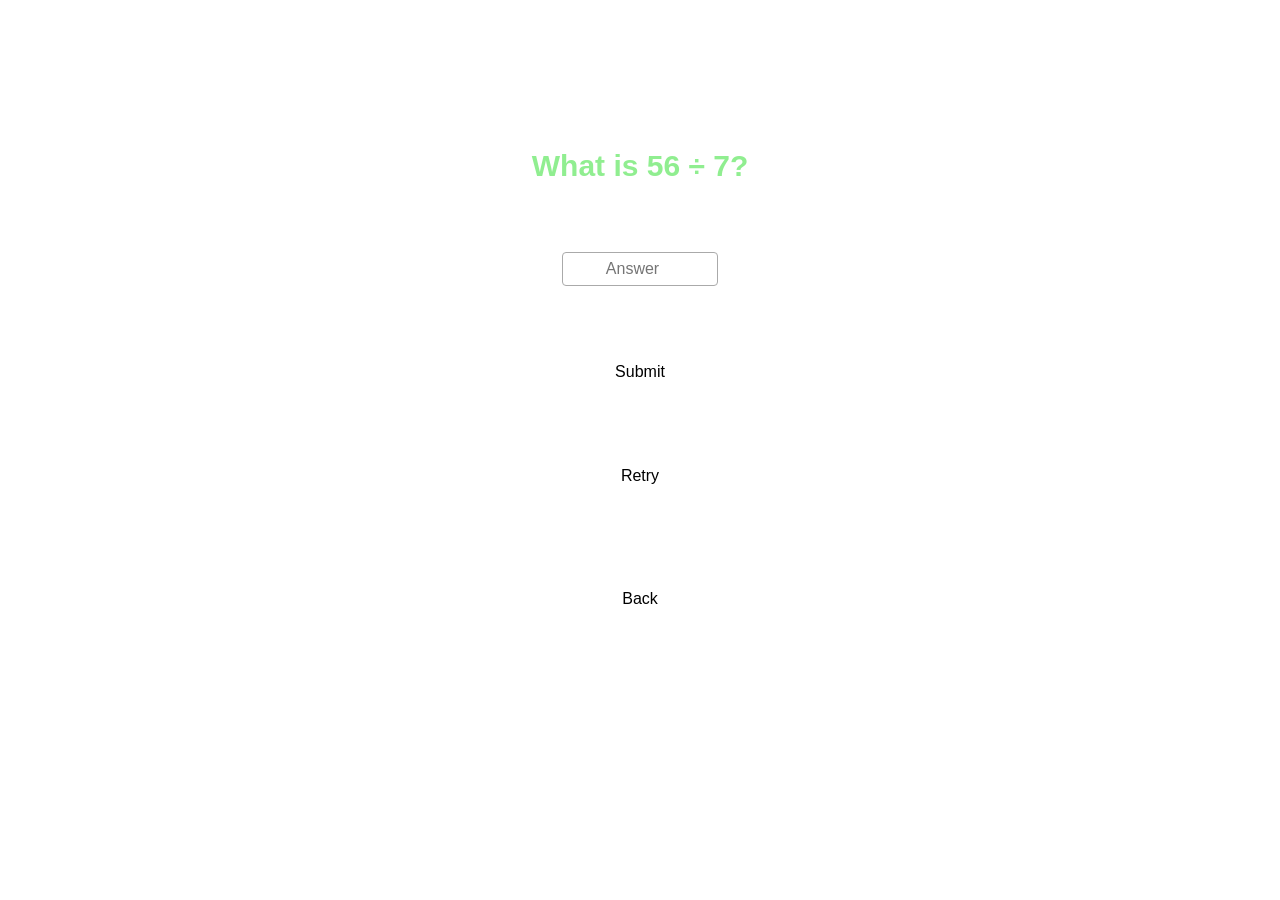
<file: indexplay.html>
<!DOCTYPE html>
<html lang="en">
<head>
    <meta charset="UTF-8">
    <meta name="viewport" content="width=device-width, initial-scale=1.0">
    <title>Math Zone | Game</title>
    <link rel="stylesheet" href="./styleplay.css">
</head>

<body>

    <h4 id="ultizone">MathZone</h4>

    <div class="game">

        <h1>Math Quiz</h1>

        <h2 id="question"></h2>

        <input id="answer" type="number" placeholder="Answer">

        <button onclick="checkAnswer()">Submit</button>

        <button id="retry" onclick="newQuestion()">Retry</button>

        <button id="back"><a href="./index1.html">Back</a></button>

        <p id="result"></p>

    </div>

    <script src="./scriptplay.js"></script>

</body>
</html>
</file>
<file: styleplay.css>
body {
    margin: 0;
    min-height: 100vh;

    display: flex;
    flex-direction: column;
    align-items: center;

    font-family: Arial, sans-serif;
    text-align: center;

    background-image: url("https://images.pexels.com/photos/7429501/pexels-photo-7429501.jpeg");
    background-size: cover;
    background-position: center;
    background-repeat: no-repeat;

    color: white;
}

/* UltimateZone */

#ultizone {
    position: absolute;
    top: 20px;
    left: 30px;
}

/* Quiz */

.game {
    width: 100%;
    min-height: 80vh;

    display: flex;
    flex-direction: column;
    align-items: center;
    justify-content: space-around;
}

/* Title */

h1 {
    font-size: 40px;
    margin: 0;
}

/* Question */

#question {
    font-size: 30px;
    margin: 0;
    color: lightgreen;
    text-shadow: #000 1px;
}

/* Answer */

#answer {
    width: 150px;
    height: 30px;

    border: 1px solid #aaa;
    border-radius: 4px;

    background: white;
    color: black;

    font-size: 16px;
    text-align: center;
}

/* Button */

button {
    padding: 8px 18px;

    border: none;
    border-radius: 4px;

    background: white;
    color: black;

    font-size: 16px;

    cursor: pointer;
}

button:hover {
    background: #ddd;
}

/* Result */

#result {
    font-size: 20px;
    margin: 0;
}

#back {
    padding: 8px 18px;

    border: none;
    border-radius: 4px;

    background: white;
    color: black;

    font-size: 16px;

    cursor: pointer;

    margin-top: 20px;
}

#back:hover {
    background: #ddd;
}

#back,
#back a {
    text-decoration: none;
    color: #000;
}





@media (max-width: 600px) {

    * {
        box-sizing: border-box;
    }

    body {
        width: 100%;
        min-height: 100vh;
        margin: 0;
        padding: 20px;

        overflow-x: hidden;
    }

    /* Headings */
    h1 {
        font-size: 32px;
        text-align: center;
    }

    h2 {
        font-size: 26px;
        text-align: center;
    }

    h3 {
        font-size: 22px;
        text-align: center;
    }

    h4 {
        font-size: 18px;
    }

    /* Text */
    p {
        font-size: 16px;
        text-align: center;
    }

    /* Inputs */
    input,
    textarea,
    select {
        max-width: 100%;
        font-size: 16px;
    }

    /* Buttons */
    button {
        max-width: 100%;
        padding: 10px 18px;
        font-size: 16px;
    }

    /* Images */
    img {
        max-width: 100%;
        height: auto;
    }

    /* Links */
    a {
        max-width: 100%;
        word-wrap: break-word;
    }

    /* Flex containers */
    .homepage,
    .game,
    .container {
        width: 100%;
        max-width: 100%;
    }
}
</file>
